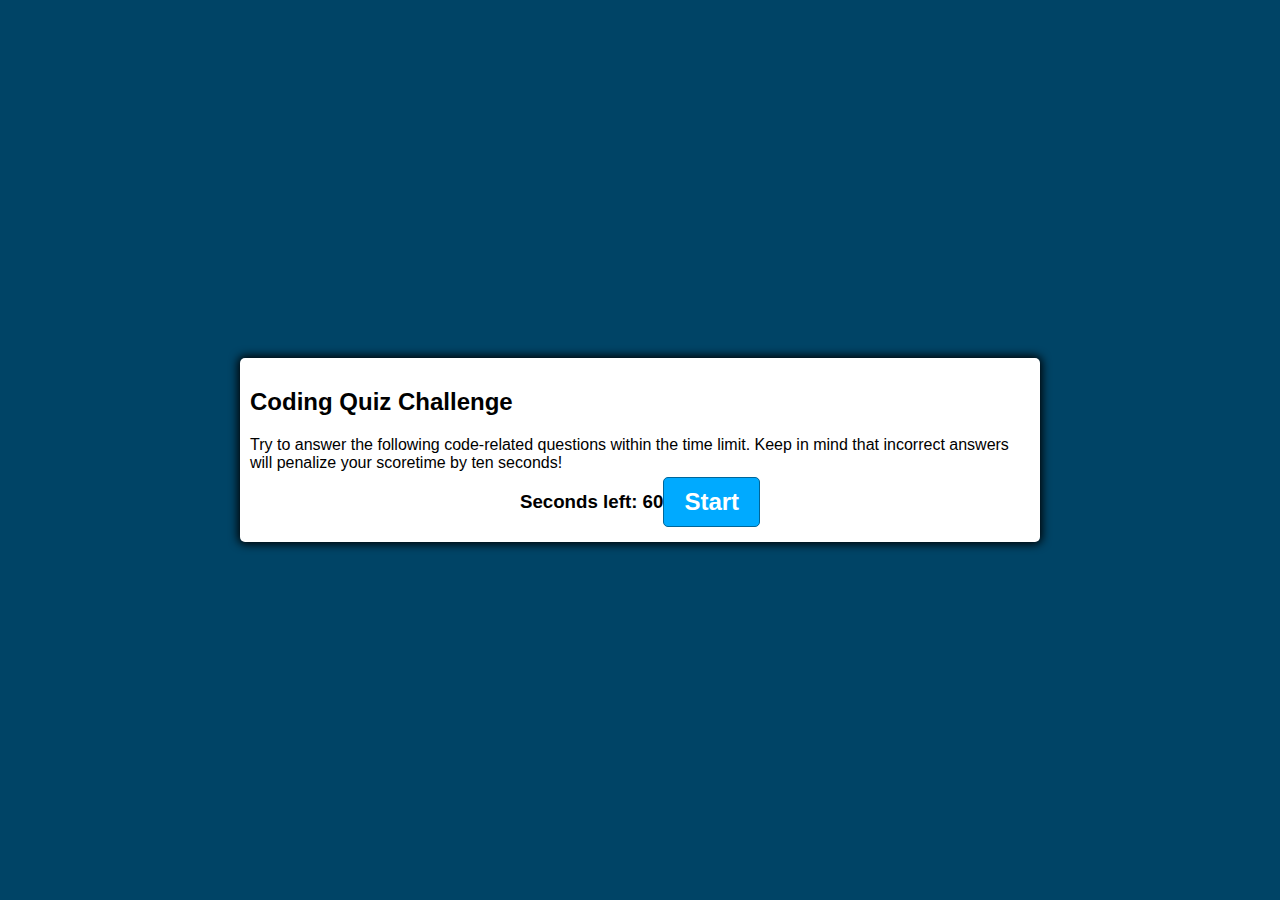
<file: index.html>
<!DOCTYPE html>
<html lang="en">

<head>
    <meta charset="UTF-8">
    <meta name="viewport" content="width=device-width, initial-scale=1.0">
    <meta http-equiv="X-UA-Compatible" content="ie=edge">
    <link href="style.css" rel="stylesheet">
    <script defer src="script.js"></script>
    <title>Quiz App</title>
</head>

<body>
    <div class="container">
        <h2>Coding Quiz Challenge</h2>
        <div id="instructions">Try to answer the following code-related questions within the time limit. Keep in mind
            that incorrect answers will penalize your scoretime by ten seconds!</div>
        <div id="question-container" class="hide">
            <div id="question">Question</div>
            <div id="answer-buttons" class="btn-grid">
                <button class="btn"> Answer 1</button>
                <button class="btn"> Answer 2</button>
                <button class="btn"> Answer 3</button>
                <button class="btn"> Answer 4</button>
            </div>

        </div>
        <div class="controls">
            <h3>Seconds left: <span id="time-left">60</span></h3>
            <div id="incorrect" show incorrect answer class="hide"></div>
            <button id="start-btn" class="start-btn btn">Start</button>
            <button id="next-btn" class="next-btn btn hide">Next</button>
        </div>
        <div id="end-game">
            <input type="text" id="input" class="hide" />
        </div>
    </div>
</body>

</html>
</file>
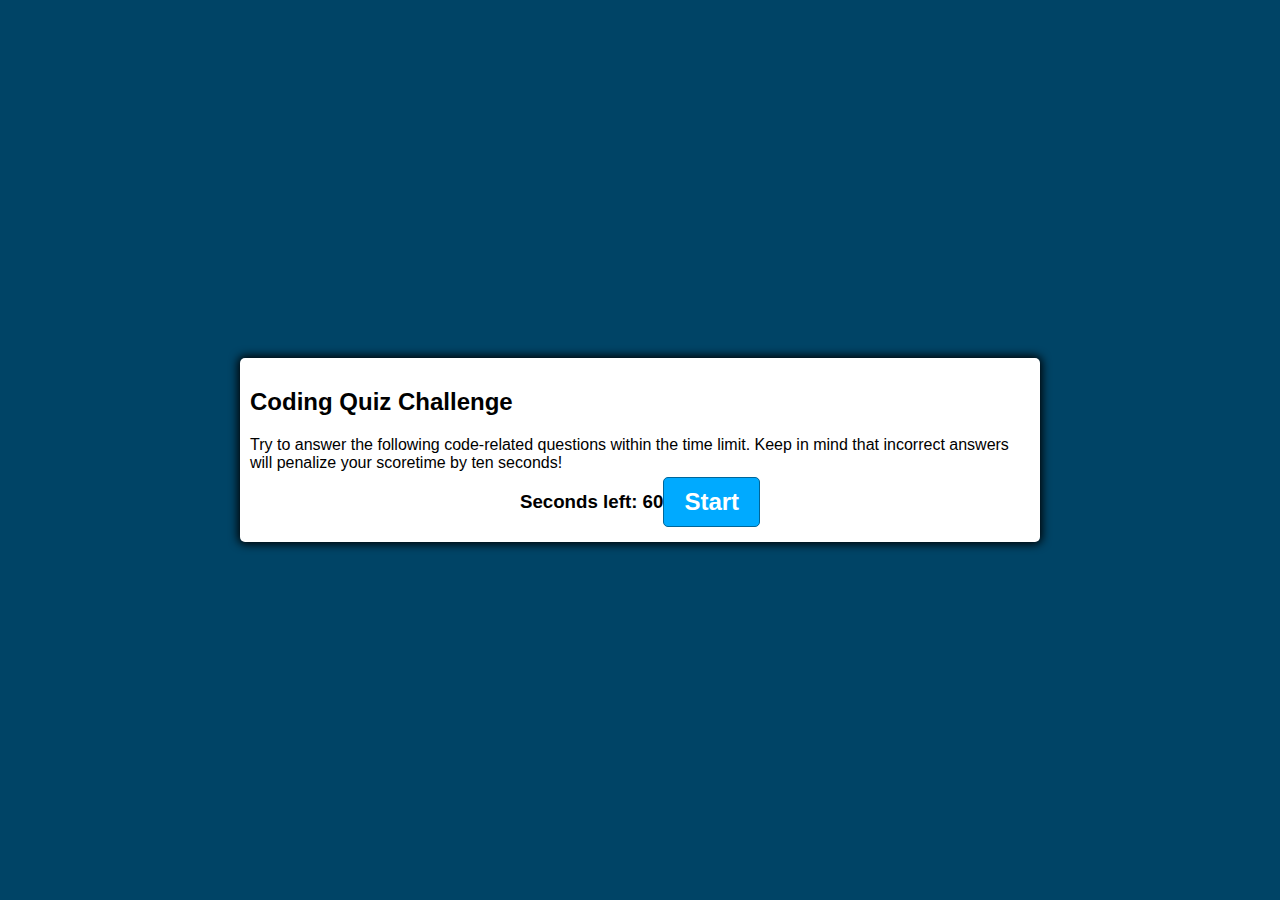
<file: index2.html>
<!DOCTYPE html>
<html lang="en">

<head>
    <meta charset="UTF-8">
    <meta name="viewport" content="width=device-width, initial-scale=1.0">
    <meta http-equiv="X-UA-Compatible" content="ie=edge">
    <link href="style2.css" rel="stylesheet">
    <script defer src="script3.js"></script>
    <title>Quiz App</title>
</head>

<body>
    <div class="container">
        <h2>Coding Quiz Challenge</h2>
        <div id="instructions">Try to answer the following code-related questions within the time limit. Keep in mind
            that incorrect answers will penalize your scoretime by ten seconds!</div>
        <div id="question-container" class="hide">
            <div id="question">Question</div>
            <div id="answer-buttons" class="btn-grid">
                <button class="btn"> Answer 1</button>
                <button class="btn"> Answer 2</button>
                <button class="btn"> Answer 3</button>
                <button class="btn"> Answer 4</button>
            </div>

        </div>
        <div class="controls">
            <h3>Seconds left: <span id="time-left">60</span></h3>
            <div id="incorrect" show incorrect answer class="hide"></div>
            <button id="start-btn" class="start-btn btn">Start</button>
            <button id="next-btn" class="next-btn btn hide">Next</button>
        </div>
        <div id="end game">
            <input type="text" id="input" class="hide" />
        </div>
    </div>
</body>

</html>
</file>
<file: style.css>
*, *::before, *::after {
    box-sizing: border-box;
    font-family: Impact, Haettenschweiler, 'Arial Narrow Bold', sans-serif;
}
:root {
--hue-neutral: 200;
--hue-wrong: 0;
--hue-correct: 145;
 }

body {
  --hue: var(--hue-neutral);
  padding: 0;
  margin: 0;
  display: flex;
  width: 100vw;
  height: 100vh;
  justify-content: center;
  align-items: center;
  background-color: hsl(var(--hue)100%, 20%); 
}

body.correct {
    --hue: var(--hue-correct);

}

body.wrong {
    --hue: var(--hue-wrong);

}

.container {
    width: 800px;
    max-width: 80%;
    background-color: white;
    border-radius: 5px; 
    padding: 10px;
    box-shadow: 0 0 10px 2px;
}

.btn-grid {
    display: grid;
    grid-template-columns: repeat(2, auto);
    gap: 10px;
    margin: 20px 0;
}

.btn {
--hue: var(--hue-neutral);
border: 1px solid hsl(var(--hue), 100%, 30%);
background-color: hsl(var(--hue), 100%, 50%);
border-radius: 5px;
padding: 5px 10px;
color: white;
outline: none;
}

.btn-hover {
    border-color: black;
}

.btn.correct {
    --hue: var(--hue-correct);
    color: black;
}

.btn.wrong {
    --hue: var(--hue-wrong);
}
.start-btn, .next-btn {
font-size: 1.5rem;
font-weight: bold;
padding: 10px 20px;

}
.controls{
    display: flex;
    justify-content: center;
    align-items: center;
    }

.hide {
    display: none;
    }
</file>
<file: style2.css>
*, *::before, *::after {
    box-sizing: border-box;
    font-family: Impact, Haettenschweiler, 'Arial Narrow Bold', sans-serif;
}
:root {
--hue-neutral: 200;
--hue-wrong: 0;
--hue-correct: 145;
 }

body {
  --hue: var(--hue-neutral);
  padding: 0;
  margin: 0;
  display: flex;
  width: 100vw;
  height: 100vh;
  justify-content: center;
  align-items: center;
  background-color: hsl(var(--hue)100%, 20%); 
}

body.correct {
    --hue: var(--hue-correct);

}

body.wrong {
    --hue: var(--hue-wrong);

}

.container {
    width: 800px;
    max-width: 80%;
    background-color: white;
    border-radius: 5px; 
    padding: 10px;
    box-shadow: 0 0 10px 2px;
}

.btn-grid {
    display: grid;
    grid-template-columns: repeat(2, auto);
    gap: 10px;
    margin: 20px 0;
}

.btn {
--hue: var(--hue-neutral);
border: 1px solid hsl(var(--hue), 100%, 30%);
background-color: hsl(var(--hue), 100%, 50%);
border-radius: 5px;
padding: 5px 10px;
color: white;
outline: none;
}

.btn-hover {
    border-color: black;
}

.btn.correct {
    --hue: var(--hue-correct);
    color: black;
}

.btn.wrong {
    --hue: var(--hue-wrong);
}
.start-btn, .next-btn {
font-size: 1.5rem;
font-weight: bold;
padding: 10px 20px;

}
.controls{
    display: flex;
    justify-content: center;
    align-items: center;
    }

.hide {
    display: none;
    }
</file>
